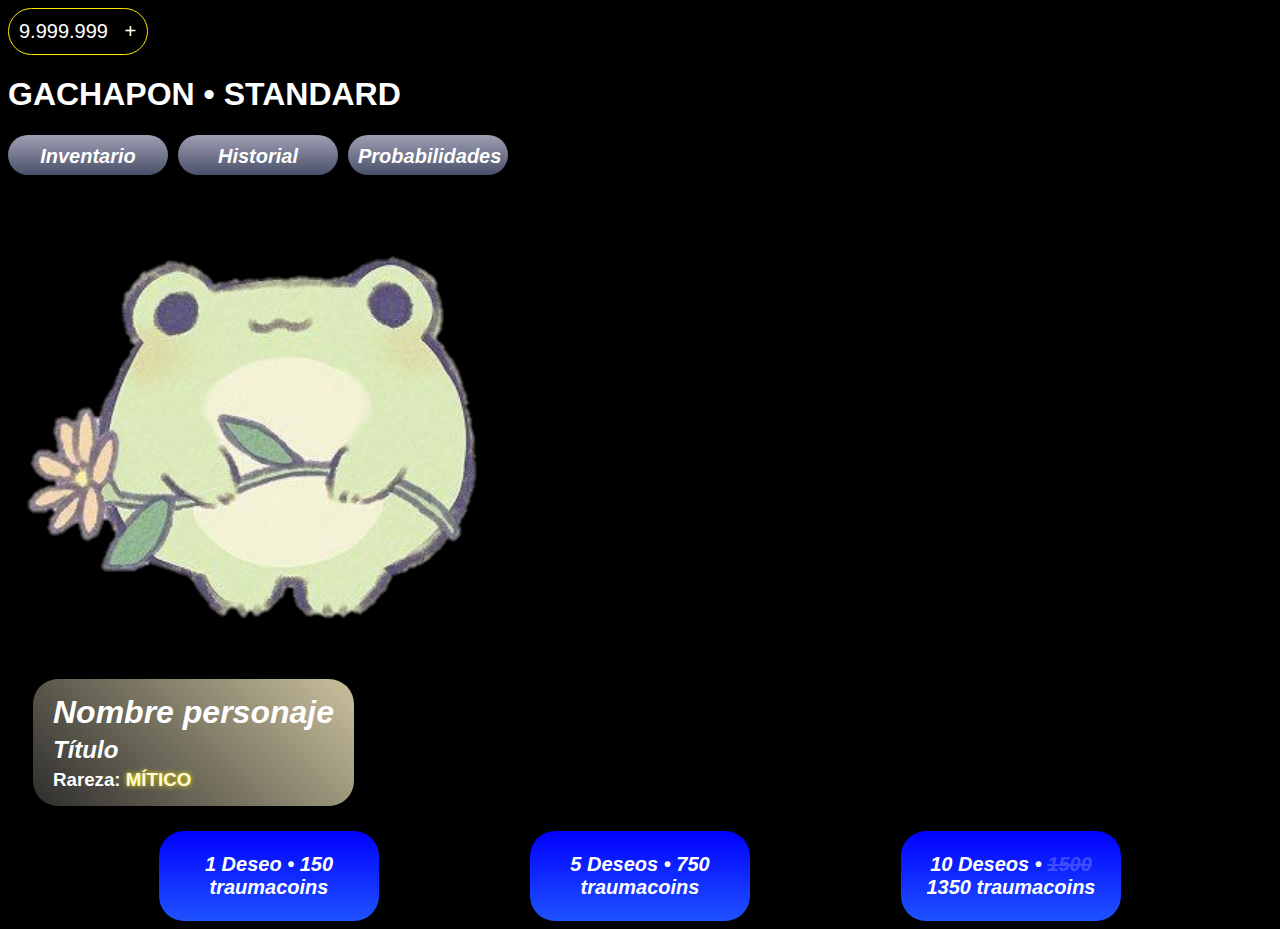
<file: index.html>
<!DOCTYPE html>
<html lang="es">
<head>
	<meta charset="UTF-8">
	<meta name="viewport" content="width=device-width, initial-scale=1.0">
	<title>SHÉNMIGACHA by Saray ✨</title>
	<meta name="author" content="Saray Pey">
	<link rel="stylesheet" href="../css/index.css">
	<link rel="shortcut icon" href="../media/Wishing_Star.jpg" type="image/x-icon">
</head>
<body>
	<!-- <div id="black"></div>
	<div id="modal">
		<div>
			<h1>PROBABILIDADES DE OBTENCIÓN</h1>
			<div>Personajes disponibles</div>
		</div>
		<h4><b class="mythic">MÍTICO:</b> 1%</h4>
		<h4><b class="legendary">LEGENDARIO:</b> 5.5%</h4>
		<h4><b class="epic">ÉPICO:</b> 8.5%</h4>
		<h4><b class="rare">RARO:</b> 10%</h4>
		<h4><b class="uncommon">POCO-COMÚN:</b> 25%</h4>
		<h4><b class="common">COMÚN:</b> 50%</h4>
	</div> -->
	<div id="buyTC">
	<div id="traumacoins">9.999.999</div>
	<a href="store.html">+</a>
	</div>
	<h1 id="gachaHead">GACHAPON • STANDARD</h1>
	<div id="options">
		<div>Inventario</div>
		<div>Historial</div>
		<div>Probabilidades</div>
	</div>
	<div>
	<img src="../media/ranitaEnLlamas.png" alt="" id="personaje1">
	<div id="tag">
		<h1>Nombre personaje</h1>
		<h2>Título</h2>
		<h3>Rareza: <span>MÍTICO</span></h3>
	</div>
	</div>
	<img src="../media/ranitaEnLlamas.png" alt="" id="obteOC">
	<div id="desc">
	</div>
	<div id="wishes">
		<div id="wishOn" onclick="wish(1)">1 Deseo • 150 traumacoins</div>
		<div id="wishFi" onclick="wish(5)">5 Deseos • 750 traumacoins</div>
		<div id="wishTe" onclick="wish(10)">10 Deseos • <del style="opacity: 20%;">1500</del> 1350 traumacoins</div>
	</div>
	<div id="StarAnim">♦</div>
	<div id="extra"></div>
</body>
	<script src="../js/index.js"></script>
</html>
</file>
<file: css/index.css>
:root {
	--mythictext: #fffcd7;
	--mythicneon: #ffee00;
	--legendarytext: #fae2ff;
	--legendaryneon: #ff51ff;
	--epictext: #e5fffb;
	--epicneon: #00e1ff;
	--raretext: #ceffec;
	--rareneon: #00ffbf;
	--uncommontext: #dbffd0;
	--uncommonneon: #88ff00;
	--commontext: #ffe3e3;
	--commonneon: #ff4646;
}

* {
	color: #ffffff;
	font-family: Arial, Helvetica, sans-serif;
	transition: all .5s;
}
.mythic {
	color: var(--mythictext);
	text-shadow: 0 0 5px var(--mythicneon);
}
.legendary {
	color: var(--legendarytext);
	text-shadow: 0 0 5px var(--legendaryneon);
}
.epic {
	color: var(--epictext);
	text-shadow: 0 0 5px var(--epicneon);
}
.rare {
	color: var(--raretext);
	text-shadow: 0 0 5px var(--rareneon);
}
.uncommon {
	color: var(--uncommontext);
	text-shadow: 0 0 5px var(--uncommonneon);
}
.common {
	color: var(--commontext);
	text-shadow: 0 0 5px var(--commonneon);
}

body {
	background-color: #000000;
}

#modal {
	z-index: 100;
	margin: auto;
	align-content: center;
	justify-content: center;
	background-color: #495069;
	width: 500px;
	padding: 1.75%;
	border-radius: 25px;
	position: fixed;
	top: 50%;
	left: 50%;
}

#black {
	position: fixed;
	width: 100%;
	height: 100%;
	background-color: #000000c0;
}

@keyframes ocIdle {
	from {transform: translate(0px, 120px);}
	to {transform: translate(0px, -25px);}
}
@keyframes starCut {
	0% 	 {transform: translate(0px, 0px);}
	25%  {transform: translate(0px, 20px);}
	50%  {transform: translate(20px, 0px);}
	75%  {transform: translate(0px, -20px);}
	100% {transform: translate(-20px, 0px);}
}
@keyframes obtenido {
	from {transform: translate(250px, 0px); opacity: 0;}
	to {transform: translate(0px, 0px); opacity: 100%;}
}

@keyframes on {
	from {opacity: 0%;}
	to {opacity: 100%;}
}
@keyframes off {
	from {opacity: 100%;}
	to {opacity: 0%;}
}

#buyTC {
	box-sizing: border-box;
	width: max-content;
	padding: 5px;
	border: 1px solid #ffe600;
	border-radius: 25px;
	font-size: 20px;
}
#buyTC div, a {
	display: inline-block;
	flex-direction: column;
	justify-content: space-between;
	padding: 5px;
}
#buyTC a {
	text-decoration: none;
	border-radius: 25px;
	border: 1px solid #000000;
}
#buyTC a:hover {
	background-color: #ffe60050;
	border-color: #ffe600;
}

#options {
	display: flex;
	gap: 10px;
}
#options div {
	background-image: linear-gradient(#9f9fb4, #495069);
	padding: 10px;
	width: 140px;
	height: 20px;
	border-radius: 25px;
	position: static;
	text-align: center;
	font-size: 20px;
	align-content: center;
	font-style: italic;
	font-weight: bolder;
}

#options div:hover {
	background-image: linear-gradient(#d3a200, #ffdd6f);
		width: 10%;
		height: 30px;
}


#personaje1 {
	width: 500px;
	position: relative;
	animation-name: ocIdle;
	animation-duration: 5s;
	animation-iteration-count: infinite;
	animation-direction: alternate;
	z-index: -20;
}

#tag {
	width: max-content;
	background-image: linear-gradient(45deg, #2e2d2c, #c9c09c);
	padding: 10px;
	margin: 0 25px;
	border-radius: 25px;
}
#tag h1, h2, h3 {
	margin: 5px 10px;
}
#tag h1, h2 {
	font-style: italic;
}
#tag h3 span{
	color: var(--mythictext);
	text-shadow: 0 0 5px var(--mythicneon);
}


#StarAnim {
	display: none;
	font-size: 100px;
	position: relative;
	text-align: center;
	animation-name: starCut;
	animation-duration: 4s;
	animation-iteration-count: infinite;
	animation-direction: alternate;
	text-shadow: 0 0 15px;
}
#wishes {
	display: flex;
	justify-content: space-evenly;
}
#wishOn, #wishFi, #wishTe {
	background-image: linear-gradient(#0000ff, #1f53ff);
	margin-top: 25px;
	padding: 10px;
	width: 200px;
	height: 70px;
	border-radius: 25px;
	position: static;
	text-align: center;
	font-size: 20px;
	align-content: center;
	font-style: italic;
	font-weight: bolder;
}

#wishOn:hover, #wishFi:hover, #wishTe:hover {
	background-image: linear-gradient(#d3a200, #ffdd6f);
	transform: scale(1.2);
}

#obteOC {
	width: 500px;
	position: relative;
	display: none;
	opacity: 0%;
	/* animation-name: obtenido;
	animation-duration: 5s;
	animation-iteration-count: infinite;
  animation-timing-function: cubic-bezier(0, 0.62, 0.7, 0.36); */
}
</file>
